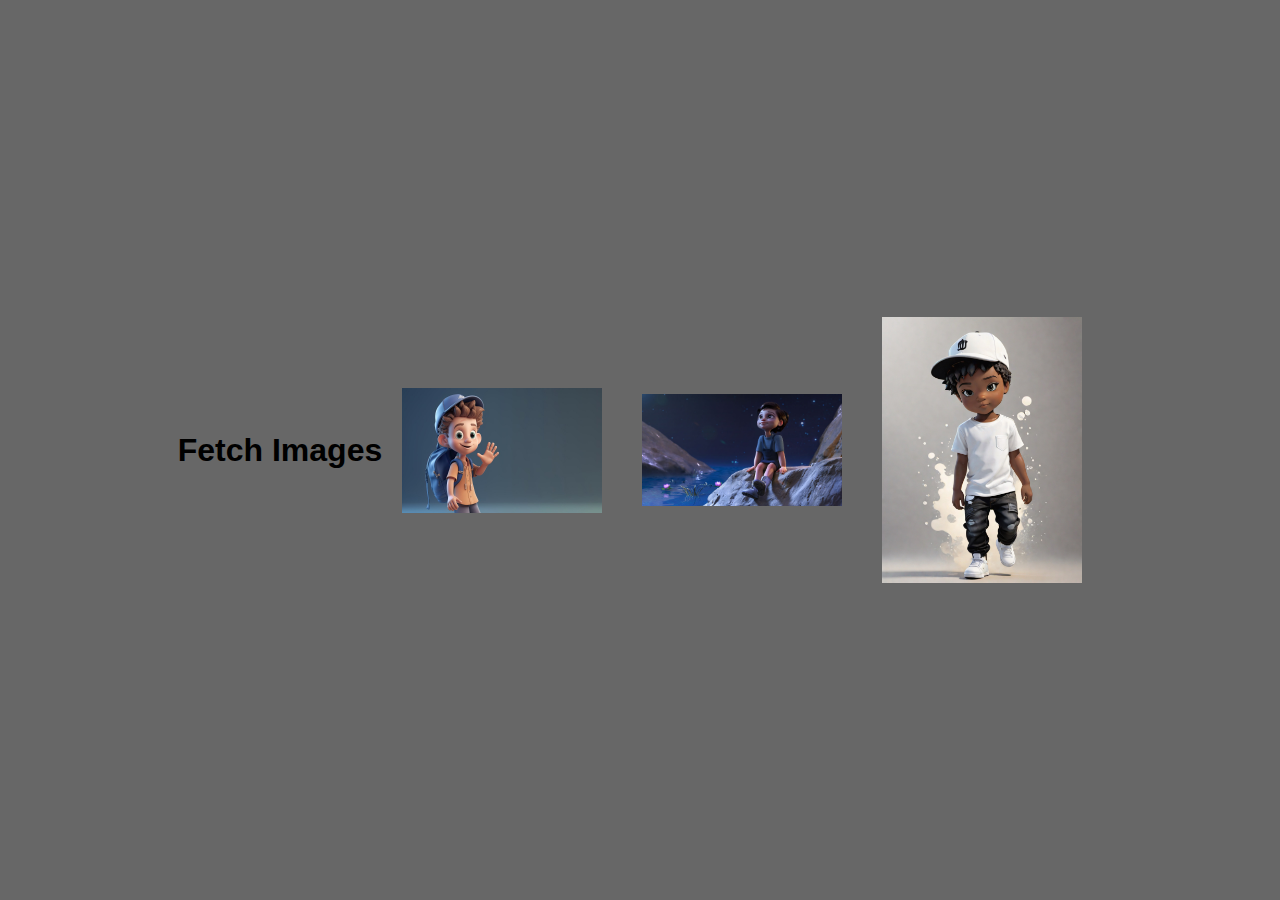
<file: fetch_array_images/index.html>
<!DOCTYPE html>
<html lang="en">
<head>
    <meta charset="UTF-8">
    <title>Data/APIs 1</title>
    <link rel="stylesheet" href="styles.css">
</head>
<body>
<h1>Fetch Images</h1>
<script>
    const filenames = [
        "./images/image-1.jpg",
        "./images/image-2.jpg",
        "./images/image-3.jpg",
    ]
    getImages(filenames)
        .then(response => console.log('yay'))
        .catch(error => console.log(error));

    async function getImages(filenames) {
        for (let filename of filenames) {
            const response = await fetch(filename);
            const blob = await response.blob();
            const img = document.createElement("img");
            img.src = URL.createObjectURL(blob);
            document.body.append(img);
        }
    }
</script>
</body>
</html>
</file>
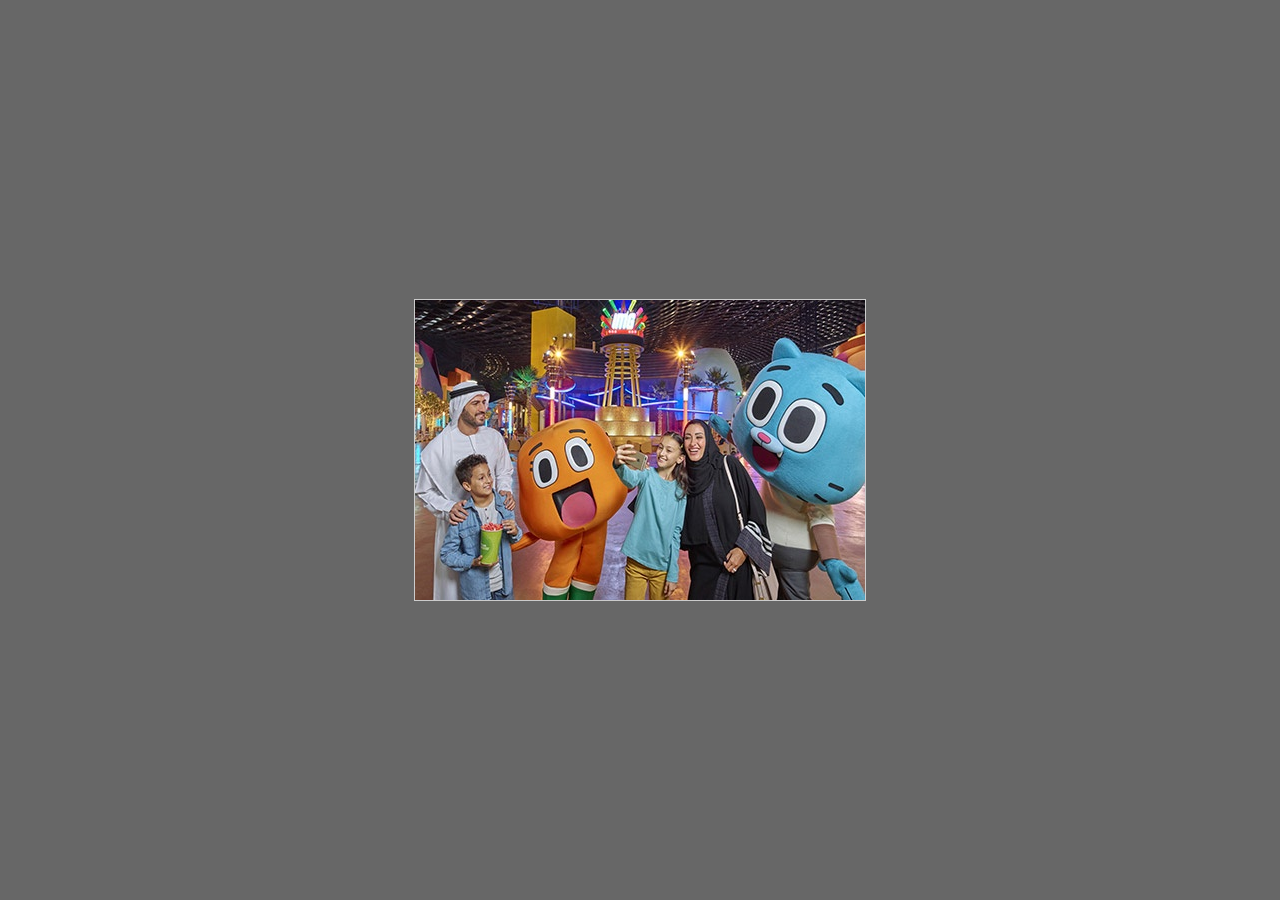
<file: fetch_image/index.html>
<!DOCTYPE html>
<html lang="en">
<head>
    <meta charset="UTF-8">
    <title>Data/APIs 1</title>
    <link rel="stylesheet" href="styles.css">
</head>
<body>

<img src="" alt="photo" id="photo">

<script>
    console.log("about to fetch");

    catchPhoto().then(response => {
        console.log('yay')
    }).catch(error => {
            console.error(error)
        }
    );
    async function catchPhoto() {
        const response = await fetch('images.jpeg');
        const blob = await response.blob();
        document.getElementById('photo').src = URL.createObjectURL(blob);
    }

    // fetch('images.jpeg')
    //     .then(res => {
    //         console.log(res);
    //         return res.blob();
    //     }).then(blob => {
    //     console.log(blob)
    //     document.getElementById("photo").src = URL.createObjectURL(blob);
    // }).catch(error => {
    //         console.error(error)
    //     }
    // );

</script>
</body>
</html>
</file>
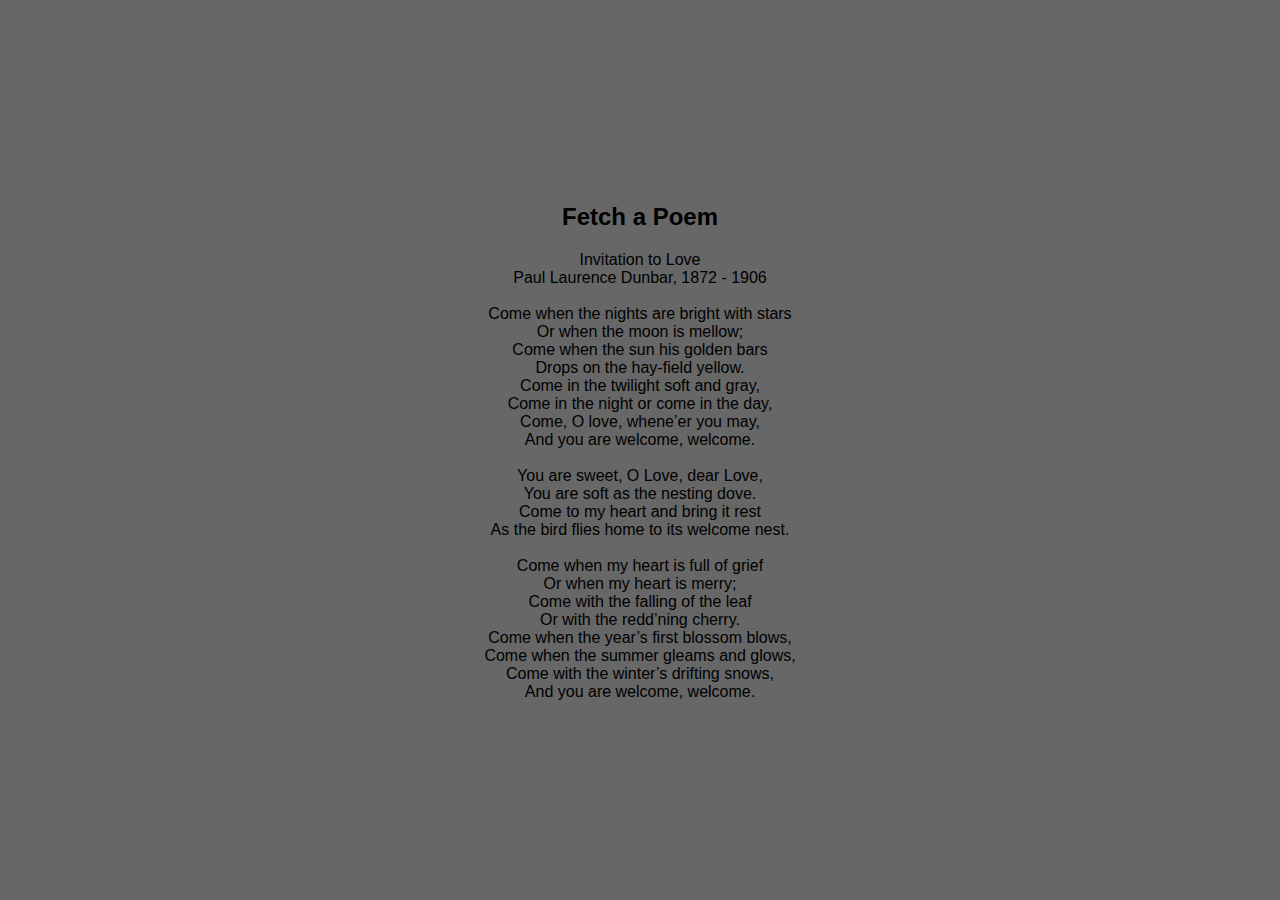
<file: fetch_text/index.html>
<!DOCTYPE html>
<html lang="en">
<head>
    <meta charset="UTF-8">
    <title>Data/APIs 1</title>
    <link rel="stylesheet" href="styles.css">
</head>
<body>
<div class="poem">
    <h2>Fetch a Poem</h2>
    <p id="poem"></p>
</div>
<script>
    catchPoem().then(response => {
            document.getElementById("poem").innerText = response;
        }
    ).catch(error => {
        console.log(error);
    })

    async function catchPoem() {
        const response = await fetch("poem.txt");
        return await response.text();
    }
</script>
</body>
</html>
</file>
<file: fetch_array_images/styles.css>
body {
    font-family: Arial, sans-serif;
    margin: 0;
    padding: 0;
    height: 100vh;
    display: flex;
    justify-content: center;
    align-items: center;
    background-color: #676767;
}

img {
    max-width: 200px;
    height: auto;
    display: block;
    margin: 20px;
}
</file>
<file: fetch_image/styles.css>
body {
    font-family: Arial, sans-serif;
    margin: 0;
    padding: 0;
    height: 100vh;
    display: flex;
    justify-content: center;
    align-items: center;
    background-color: #676767;
}


#photo {
    max-width: 100%;
    height: auto;
    display: block;
    border: 1px solid #ccc;
}
</file>
<file: fetch_text/styles.css>
body {
    font-family: Arial, sans-serif;
    margin: 0;
    padding: 0;
    height: 100vh;
    display: flex;
    justify-content: center;
    align-items: center;
    background-color: #676767;
}

.poem {
    text-align: center;
}
</file>
